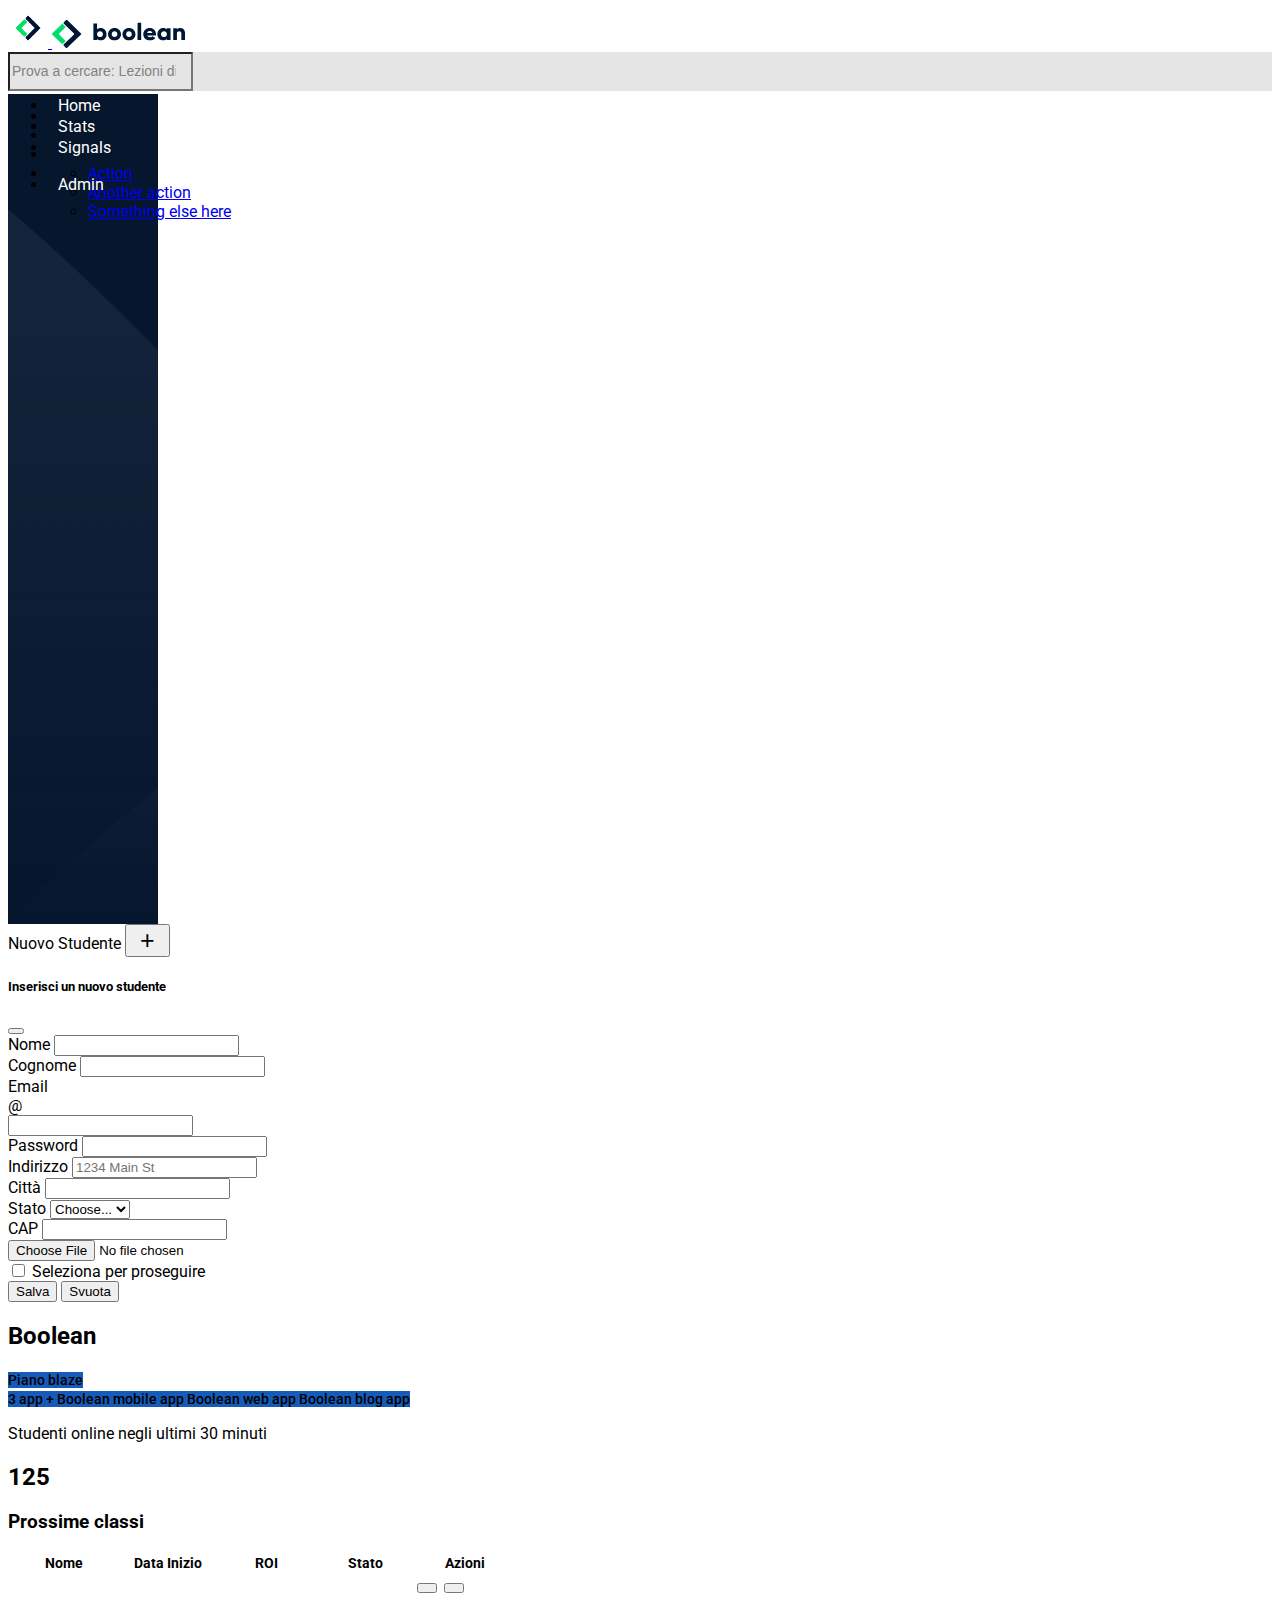
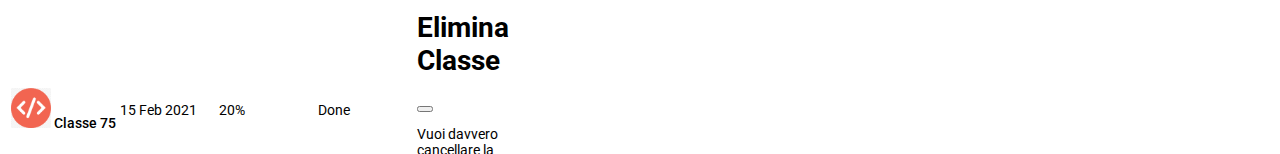
<file: index.html>
<!DOCTYPE html>
<html lang="en">
<head>
  <meta charset="UTF-8">
  <meta name="viewport" content="width=device-width, initial-scale=1.0">

  <!-- Bootstrap v5.3 -->
  <link href="https://cdn.jsdelivr.net/npm/bootstrap@5.3.1/dist/css/bootstrap.min.css" rel="stylesheet" integrity="sha384-4bw+/aepP/YC94hEpVNVgiZdgIC5+VKNBQNGCHeKRQN+PtmoHDEXuppvnDJzQIu9" crossorigin="anonymous">
  <script src="https://cdn.jsdelivr.net/npm/bootstrap@5.3.1/dist/js/bootstrap.bundle.min.js" integrity="sha384-HwwvtgBNo3bZJJLYd8oVXjrBZt8cqVSpeBNS5n7C8IVInixGAoxmnlMuBnhbgrkm" crossorigin="anonymous"></script>

  <!-- Google Font Roboto -->
  <link rel="preconnect" href="https://fonts.googleapis.com">
  <link rel="preconnect" href="https://fonts.gstatic.com" crossorigin>
  <link href="https://fonts.googleapis.com/css2?family=Roboto:wght@300;400;500;700&display=swap" rel="stylesheet">

  <!-- Font Awesome 6.4.2 -->
  <link rel="stylesheet" href="https://cdnjs.cloudflare.com/ajax/libs/font-awesome/6.4.2/css/all.min.css" integrity="sha512-z3gLpd7yknf1YoNbCzqRKc4qyor8gaKU1qmn+CShxbuBusANI9QpRohGBreCFkKxLhei6S9CQXFEbbKuqLg0DA==" crossorigin="anonymous"/>

  <!-- Custom CSS -->
  <link rel="stylesheet" href="./assets/css/style.css">

  <title>Bootstrap Dashboard</title>
</head>
<body>
  
  <div class="main-wrapper d-flex flex-wrap">

    <!-- NAVBAR -->
    <nav class="navbar navbar-expand-lg bg-body-tertiary">
      <div class="container p-0 .m-0 mw-100">
        <div class="container-fluid">

          <div class="row align-items-center bg-white">

            <!-- LOGO -->
            <div class="col-auto">
              <a class="navbar-brand d-inline-block" href="#">
                <div class="img-box">
                  <img src="./assets/img/mobile-logo.png" alt="Mobile Logo" class="d-lg-none mob-logo">
        
                  <img src="./assets/img/logo.svg" alt="Logo" class=".align-text-top d-none d-lg-inline-block">
                </div>
              </a>
            </div>
            <!-- /LOGO -->
    
            <!-- SEARCH BAR -->
            <div class="col px-0">
              
              <form class="d-flex rounded align-self-center form_search_bar" role="search">

                <label for="search_bar" class="ps-2 align-self-center">
                  <i class="fa-solid fa-magnifying-glass pe-2"></i>
                </label>

                <input class="form-control form-control-search_ctm me-2 p-0" id="search_bar" type="search" placeholder="Prova a cercare: Lezioni di Laravel" aria-label="search_bar">

              </form>

            </div>
            <!-- /SEARCH BAR -->
    
            <!-- RIGHT NAVBAR MENU -->
            <div class="col-auto .ms-auto">
              <ul class="list-unstyled navbar-nav py-0">

                <li class="nav-item collapse navbar-collapse">
                  <a class="nav-link nav-link_ctm" href="#">
                    <i class="fa-solid fa-list-ul"></i>
                  </a>
                </li>

                <li class="nav-item collapse navbar-collapse">
                  <a class="nav-link nav-link_ctm" href="#">
                    <i class="fa-solid fa-circle-question"></i>
                  </a>
                </li>

                <li class="nav-item collapse navbar-collapse">
                  <a class="nav-link nav-link_ctm" href="#">
                    <i class="fa-solid fa-ellipsis-vertical"></i>
                  </a>
                </li>

                <!-- DROPDOWN -->
                <li class="nav-item dropdown text-end">
                  <a class="nav-link d-block" href="#" role="button" data-bs-toggle="dropdown" aria-expanded="false">
                    <i class="fa-solid fa-bell"></i>
                  </a>
                  <ul class="dropdown-menu dropdown-menu-end position-absolute">
                    <li><a class="dropdown-item" href="#">Action</a></li>
                    <li><a class="dropdown-item" href="#">Another action</a></li>
                    <li><a class="dropdown-item" href="#">Something else here</a></li>
                  </ul>
                </li>
                <!-- /DROPDOWN -->

              </ul>
            </div>
            <!-- /RIGHT NAVBAR MENU -->
            
          </div>
          
        </div>
      </div>

    </nav>
    <!-- /NAVBAR -->


    <!-- ASIDE -->
    <aside class="">

      <div class="container-fluid h-100">
  
        <div class="row h-100 d-flex flex-column flex-nowrap">


          <!-- ASIDE-TOP -->
          <div class="col col_ctm aside-top py-3">
            
            <ul class="list-unstyled">

              <!-- HOME -->
              <li class="my-2">
                <a class="icon-link link_ctm" href="#">
                  <i class="fa-solid fa-home pe-1"></i>
                  <span class="d-none d-lg-inline-block ps-2">Home</span>
                </a>
              </li>
              <!-- /HOME -->

              <!-- STATS -->
              <li class="my-2">
                <a class="icon-link link_ctm" href="#">
                  <i class="fa-solid fa-chart-simple pe-2"></i>
                  <span class="d-none d-lg-inline-block ps-2">Stats</span>
                </a>
              </li>
              <!-- /STATS -->

              <!-- SIGNALS -->
              <li class="my-2 ">
                <a class="icon-link link_ctm" href="#">
                  <i class="fa-solid fa-signal"></i>
                  <span class="d-none d-lg-inline-block ps-2">Signals</span>
                </a>
              </li>
              <!-- /SIGNALS -->

            </ul>
          </div>
          <!-- /ASIDE-TOP -->
          
          
          <!-- ASIDE-BOTTOM -->
          <div class="col col_ctm mt-auto pb-3 aside-bottom">

            <!-- ADMIN -->
            <ul class="list-unstyled">

              <li>
                <a class="icon-link link_ctm me-3" href="#">
                  <i class="fa-solid fa-gear"></i>
                  <span class="d-none d-lg-inline-block ps-2">Admin</span>
                </a>
              </li>

            </ul>
            <!-- /ADMIN -->

          </div>
          <!-- /ASIDE-BOTTOM -->
          
        </div>
      </div>
  
  
    </aside>
    <!-- ASIDE -->


    <!-- MAIN-CONTENT -->
    <div class="main-content bg-light">
      <div class="container-fluid h-100">
        
        <!-- MAIN-CONTENT HEAD -->
        <div class="row">
          <div class="col px-0 main-content-head bg-primary text-white">
            <div class="container-fluid">

              <div class="row pt-4 pb-3">

                <!-- ADD STUDENT + OFFCAVAS -->
                <div class="col-md-4 col-lg-2 ms-auto text-nowrap order-md-last">

                  <span class="fw-medium d-inline-block">Nuovo Studente</span>

                  <!-- OFFCANVAS TOGGLE BUTTON -->
                  <button class="btn btn-outline-light btn_offcanvas_ctm ms-3" type="button" data-bs-toggle="offcanvas" data-bs-target="#offcanvasRight" aria-controls="offcanvasRight">
                    <span>+</span>
                  </button>
                  <!-- /OFFCANVAS TOGGLE BUTTON -->

                  <!-- OFFCANVAS COMPONENT -->
                  <div class="offcanvas offcanvas-end w-100 text-left" tabindex="-1" id="offcanvasRight" aria-labelledby="offcanvasRightLabel">

                    <div class="offcanvas-header">

                      <h5 class="offcanvas-title" id="offcanvasRightLabel">Inserisci un nuovo studente</h5>

                      <!-- CLOSE BUTTON -->
                      <button type="button" class="btn-close" data-bs-dismiss="offcanvas" aria-label="Close"></button>
                      <!-- /CLOSE BUTTON -->
                      
                    </div>

                    <div class="offcanvas-body">

                      <form class="row g-3">
              
                        <div class="col-md-6">
                          <label for="name" class="form-label">Nome</label>
                          <input type="text" class="form-control" id="name">
                        </div>
              
                        <div class="col-md-6">
                          <label for="surname" class="form-label">Cognome</label>
                          <input type="text" class="form-control" id="surname">
                        </div>
              
                        <div class="col-md-6">
              
                          <label for="inputEmail4" class="form-label">Email</label>
              
                          <div class="input-group">
                            <div class="input-group-text">@</div>
                            <input type="email" class="form-control" id="autoSizingInputGroup">
                          </div>
              
                        </div>
              
                        <div class="col-md-6">
                          <label for="password" class="form-label">Password</label>
                          <input type="password" class="form-control" id="password">
                        </div>
              
                        <div class="col-12">
                          <label for="address" class="form-label">Indirizzo</label>
                          <input type="text" class="form-control" id="address" placeholder="1234 Main St">
                        </div>
              
                        <div class="col-md-6">
                          <label for="city" class="form-label">Città</label>
                          <input type="text" class="form-control" id="city">
                        </div>
              
                        <div class="col-md-4">
                          <label for="state" class="form-label">Stato</label>
                          <select id="state" class="form-select">
                            <option selected>Choose...</option>
                            <option>...</option>
                          </select>
                        </div>
              
                        <div class="col-md-2">
                          <label for="cap" class="form-label">CAP</label>
                          <input type="text" class="form-control" id="cap">
                        </div>
              
                        <div class="col-12">
                          <div class="input-group mb-3">
                            <!-- <label class="input-group-text" for="uploadFile">Scegli file</label> -->
                            <input type="file" class="form-control" id="uploadFile">
                          </div>            
                        </div>
              
                        <div class="col-12">
                          <div class="form-check">
                            <input class="form-check-input" type="checkbox" id="mandatory" required>
                            <label class="form-check-label" for="mandatory">
                              Seleziona per proseguire
                            </label>
                          </div>
                        </div>
              
                        <div class="col-12">
                          <button type="submit" class="btn btn-primary fw-semibold">Salva</button>
                          <button type="reset" class="btn btn-warning fw-semibold">Svuota</button>
                        </div>
              
                      </form>
              
                    </div>

                  </div>
                  <!-- /OFFCANVAS COMPONENT -->

                </div>
                <!-- /ADD STUDENT + OFFCAVAS -->


                <!-- BOOLEAN + BADGES -->
                <div class="col-md-4 col-lg-6 pt-4 pb-3 py-md-0 flex-row">

                  <h2 class="d-inline-block mb-0">Boolean</h2>

                  <span class="badge rounded-pill bg_badge_ctm text_size_pill ms-1">
                    Piano blaze
                  </span>

                  <div class="py-2">

                    <span class="badge rounded-pill bg_badge_ctm text_size_pill">
                      3 app
                    </span>

                    <i class="fa-solid fa-angles-right"></i>

                    <!-- MOBILE BADGE -->
                    <span class="badge d-lg-none rounded-pill text_size_pill bg_badge_ctm">
                      +
                    </span>
                    <!-- /MOBILE BADGE -->

                    <span class="badge rounded-pill bg_badge_ctm text_size_pill d-none d-lg-inline-block">
                      Boolean mobile app
                    </span>

                    <span class="badge rounded-pill bg_badge_ctm text_size_pill d-none d-lg-inline-block">
                      Boolean web app
                    </span>

                    <span class="badge rounded-pill bg_badge_ctm text_size_pill d-none d-lg-inline-block">
                      Boolean blog app
                    </span>

                  </div>

                </div>
                <!-- BOOLEAN + BADGES -->


                <!-- LAST ONLINE USERS -->
                <div class="col-md-4 col-lg-4">

                  <div><p class="fw-medium">Studenti online negli ultimi 30 minuti</p></div>

                  <div><h2>125</h2></div>

                </div>
                <!-- LAST ONLINE USERS -->

              </div>

            </div>
          </div>
          
        </div>
        <!-- /MAIN-CONTENT HEAD -->

        <!-- MAIN-CONTENT BODY -->
        <div class="row row-cols-1 row-cols-lg-2 g-2">

          <!-- LEFT COL -->
          <div class="col pe-2 col-lg-8">
            
            <!-- PROSSIME CLASSI/NEXT CLASSES -->
            <div class="card my-4">

              <h3 class="card-header fw-normal pb-3">Prossime classi</h3>

              <div class="card-body">

                <!-- TABELLA CLASSI/CLASSES TABLE -->
                <table class="table table-hover">

                  <!-- TABLE HEAD -->
                  <thead>
                    <tr class="">
                      <th scope="col" class="fw-medium text-secondary">Nome</th>
                      <th scope="col" id="dataStart" class="d-none d-md-table-cell fw-medium text-center text-secondary">Data Inizio</th>
                      <th scope="col" class="d-none d-md-table-cell fw-medium text-center text-secondary">ROI</th>
                      <th scope="col" class="fw-medium text-center text-secondary">Stato</th>
                      <th scope="col" class="fw-medium text-center text-secondary">Azioni</th>
                    </tr>
                  </thead>
                  <!-- /TABLE HEAD -->
                  

                  <!-- TABLE BODY -->
                  <tbody>

                    <!-- TABLE ROW 1 -->
                    <tr class="">

                      <td class="py-1 px-1" scope="row">

                        <img src="./assets/img/class-avatar.jpg" class="img-fluid img-thumbnail rounded-circle border-0 mob-logo" alt="Class avatar">

                        <span class="ps-1">Classe 75</span>

                      </td>

                      <!-- DATE START -->
                      <td class="d-none d-md-table-cell text-center">15 Feb 2021</td>
                      <!-- DATE START -->

                      <!-- ROI -->
                      <td class="d-none d-md-table-cell text-center">20%</td>
                      <!-- /ROI -->

                      <!-- STATUS -->
                      <td class="text-center">
                        <span class="badge text-bg-success text_sm_badge">Done</span>
                      </td>
                      <!-- /STATUS -->
                      
                      <!-- ACTIONS -->
                      <td class="text-center">

                        <!-- EDIT -->
                        <button type="button" class="btn btn-outline-secondary">
                          <span><i class="fa-solid fa-pencil"></i></span>
                        </button>
                        <!-- /EDIT -->

                        <!-- DELETE -->
                        <!-- Button trigger modal -->
                        <button type="button" class="btn btn-outline-secondary" data-bs-toggle="modal" data-bs-target="#deleteRow1">
                          <span><i class="fa-solid fa-trash"></i></span>
                        </button>
                        
                        <!-- Modal -->
                        <div class="modal fade" id="deleteRow1" tabindex="-1" aria-labelledby="deleteRow1Label" aria-hidden="true">
                          <div class="modal-dialog">
                            <div class="modal-content">
                              
                              <div class="modal-header">
                                <h1 class="modal-title fs-5" id="deleteRow1Label">Elimina Classe</h1>
                                <button type="button" class="btn-close" data-bs-dismiss="modal" aria-label="Close"></button>
                              </div>
                              
                              <div class="modal-body">
                                <p>Vuoi davvero cancellare la classe?</p>
                              </div>
                              
                              <div class="modal-footer">
                                <button type="button" class="btn btn-secondary" data-bs-dismiss="modal">Chiudi</button>
                                <button type="button" class="btn btn-primary">Cancella la classe</button>
                              </div>

                            </div>
                          </div>
                        </div>
                        <!-- /Modal -->
                        <!-- /DELETE -->
                        
                        
                      </td>
                      <!-- /ACTIONS -->

                    </tr>
                    <!-- /TABLE ROW 1 -->

                    <!-- TABLE ROW 2 -->
                    <tr>

                      <td class="py-1 px-1"  scope="row">
                      
                        <img src="./assets/img/class-avatar.jpg" class="img-fluid img-thumbnail rounded-circle border-0 mob-logo" alt="Class avatar">

                        <span class="ps-1">Classe 76</span>

                      </td>

                      <!-- DATE START -->
                      <td class="d-none d-md-table-cell text-center">16 Feb 2021</td>
                      <!-- DATE START -->

                      <!-- ROI -->
                      <td class="d-none d-md-table-cell text-center">20%</td>
                      <!-- /ROI -->

                      <!-- STATUS -->
                      <td class="text-center">
                        <span class="badge text-bg-success text_sm_badge">Done</span>
                      </td>
                      <!-- /STATUS -->
                      
                      <!-- ACTIONS -->
                      <td class="text-center">

                        <!-- DELETE -->
                        <button type="button" class="btn btn-outline-secondary">
                          <span><i class="fa-solid fa-pencil"></i></span>
                        </button>

                        <!-- Button trigger modal -->
                        <button type="button" class="btn btn-outline-secondary" data-bs-toggle="modal" data-bs-target="#deleteRow2">
                          <span><i class="fa-solid fa-trash"></i></span>
                        </button>
                        <!-- /DELETE -->
                        
                        <!-- Modal -->
                        <div class="modal fade" id="deleteRow2" tabindex="-1" aria-labelledby="deleteRow2Label" aria-hidden="true">
                          <div class="modal-dialog">
                            <div class="modal-content">
                              
                              <div class="modal-header">
                                <h1 class="modal-title fs-5" id="deleteRow2Label">Elimina Classe</h1>
                                <button type="button" class="btn-close" data-bs-dismiss="modal" aria-label="Close"></button>
                              </div>
                              
                              <div class="modal-body">
                                <p>Vuoi davvero cancellare la classe?</p>
                              </div>
                              
                              <div class="modal-footer">
                                <button type="button" class="btn btn-secondary" data-bs-dismiss="modal">Chiudi</button>
                                <button type="button" class="btn btn-primary">Cancella la classe</button>
                              </div>

                            </div>
                          </div>
                        </div>
                        <!-- /Modal -->
                        
                        
                      </td>
                      <!-- /ACTIONS -->

                    </tr>
                    <!-- /TABLE ROW 2 -->

                    <!-- TABLE ROW 3 -->
                    <tr>

                      <td class="py-1 px-1"  scope="row">

                        <img src="./assets/img/class-avatar.jpg" class="img-fluid img-thumbnail rounded-circle border-0 mob-logo" alt="Class avatar">

                        <span class="ps-1">Classe 77</span>

                      </td>

                      <!-- DATE START -->
                      <td class="d-none d-md-table-cell text-center">17 Feb 2021</td>
                      <!-- DATE START -->

                      <!-- ROI -->
                      <td class="d-none d-md-table-cell text-center">20%</td>
                      <!-- /ROI -->

                      <!-- STATUS -->
                      <td class="text-center">
                        <span class="badge text-bg-warning text_sm_badge text-white">Process</span>
                      </td>
                      <!-- /STATUS -->
                      
                      <!-- ACTIONS -->
                      <td class="text-center">

                        <!-- DELETE -->
                        <button type="button" class="btn btn-outline-secondary">
                          <span><i class="fa-solid fa-pencil"></i></span>
                        </button>

                        <!-- Button trigger modal -->
                        <button type="button" class="btn btn-outline-secondary" data-bs-toggle="modal" data-bs-target="#deleteRow3">
                          <span><i class="fa-solid fa-trash"></i></span>
                        </button>
                        <!-- /DELETE -->
                        
                        <!-- Modal -->
                        <div class="modal fade" id="deleteRow3" tabindex="-1" aria-labelledby="deleteRow3Label" aria-hidden="true">
                          <div class="modal-dialog">
                            <div class="modal-content">
                              
                              <div class="modal-header">
                                <h1 class="modal-title fs-5" id="deleteRow3Label">Elimina Classe</h1>
                                <button type="button" class="btn-close" data-bs-dismiss="modal" aria-label="Close"></button>
                              </div>
                              
                              <div class="modal-body">
                                <p>Vuoi davvero cancellare la classe?</p>
                              </div>
                              
                              <div class="modal-footer">
                                <button type="button" class="btn btn-secondary" data-bs-dismiss="modal">Chiudi</button>
                                <button type="button" class="btn btn-primary">Cancella la classe</button>
                              </div>

                            </div>
                          </div>
                        </div>
                        <!-- /Modal -->
                        
                        
                      </td>
                      <!-- /ACTIONS -->

                    </tr>
                    <!-- /TABLE ROW 3 -->

                    <!-- TABLE ROW 4 -->
                    <tr>

                      <td class="py-1 px-1"  scope="row">

                        <img src="./assets/img/class-avatar.jpg" class="img-fluid img-thumbnail rounded-circle border-0 mob-logo" alt="Class avatar">
                        
                        <span class="ps-1">Classe 78</span>

                      </td>

                      <!-- DATE START -->
                      <td class="d-none d-md-table-cell text-center">18 Feb 2021</td>
                      <!-- DATE START -->

                      <!-- ROI -->
                      <td class="d-none d-md-table-cell text-center">20%</td>
                      <!-- /ROI -->

                      <!-- STATUS -->
                      <td class="text-center">
                        <span class="badge text-bg-success text_sm_badge text-white">Done</span>
                      </td>
                      <!-- /STATUS -->
                      
                      <!-- ACTIONS -->
                      <td class="text-center">

                        <!-- DELETE -->
                        <button type="button" class="btn btn-outline-secondary">
                          <span><i class="fa-solid fa-pencil"></i></span>
                        </button>

                        <!-- Button trigger modal -->
                        <button type="button" class="btn btn-outline-secondary" data-bs-toggle="modal" data-bs-target="#deleteRow4">
                          <span><i class="fa-solid fa-trash"></i></span>
                        </button>
                        <!-- /DELETE -->
                        
                        <!-- Modal -->
                        <div class="modal fade" id="deleteRow4" tabindex="-1" aria-labelledby="deleteRow4Label" aria-hidden="true">
                          <div class="modal-dialog">
                            <div class="modal-content">
                              
                              <div class="modal-header">
                                <h1 class="modal-title fs-5" id="deleteRow4Label">Elimina Classe</h1>
                                <button type="button" class="btn-close" data-bs-dismiss="modal" aria-label="Close"></button>
                              </div>
                              
                              <div class="modal-body">
                                <p>Vuoi davvero cancellare la classe?</p>
                              </div>
                              
                              <div class="modal-footer">
                                <button type="button" class="btn btn-secondary" data-bs-dismiss="modal">Chiudi</button>
                                <button type="button" class="btn btn-primary">Cancella la classe</button>
                              </div>

                            </div>
                          </div>
                        </div>
                        <!-- /Modal -->
                        
                        
                      </td>
                      <!-- /ACTIONS -->

                    </tr>
                    <!-- /TABLE ROW 4 -->

                    <!-- TABLE ROW 5 -->
                    <tr>

                      <td class="py-1 px-1"  scope="row">

                        <img src="./assets/img/class-avatar.jpg" class="img-fluid img-thumbnail rounded-circle border-0 mob-logo" alt="Class avatar">

                        <span class="ps-1">Classe 79</span>

                      </td>

                      <!-- DATE START -->
                      <td class="d-none d-md-table-cell text-center">19 Feb 2021</td>
                      <!-- DATE START -->

                      <!-- ROI -->
                      <td class="d-none d-md-table-cell text-center">20%</td>
                      <!-- /ROI -->

                      <!-- STATUS -->
                      <td class="text-center">
                        <span class="badge text-bg-danger text_sm_badge text-white">Failed</span>
                      </td>
                      <!-- /STATUS -->
                      
                      <!-- ACTIONS -->
                      <td class="text-center">

                        <!-- DELETE -->
                        <button type="button" class="btn btn-outline-secondary">
                          <span><i class="fa-solid fa-pencil"></i></span>
                        </button>

                        <!-- Button trigger modal -->
                        <button type="button" class="btn btn-outline-secondary" data-bs-toggle="modal" data-bs-target="#deleteRow5">
                          <span><i class="fa-solid fa-trash"></i></span>
                        </button>
                        <!-- /DELETE -->
                        
                        <!-- Modal -->
                        <div class="modal fade" id="deleteRow5" tabindex="-1" aria-labelledby="deleteRow5Label" aria-hidden="true">
                          <div class="modal-dialog">
                            <div class="modal-content">
                              
                              <div class="modal-header">
                                <h1 class="modal-title fs-5" id="deleteRow5Label">Elimina Classe</h1>
                                <button type="button" class="btn-close" data-bs-dismiss="modal" aria-label="Close"></button>
                              </div>
                              
                              <div class="modal-body">
                                <p>Vuoi davvero cancellare la classe?</p>
                              </div>
                              
                              <div class="modal-footer">
                                <button type="button" class="btn btn-secondary" data-bs-dismiss="modal">Chiudi</button>
                                <button type="button" class="btn btn-primary">Cancella la classe</button>
                              </div>

                            </div>
                          </div>
                        </div>
                        <!-- /Modal -->
                        
                        
                      </td>
                      <!-- /ACTIONS -->

                    </tr>
                    <!-- /TABLE ROW 5 -->

                    <!-- TABLE ROW 6 -->
                    <tr>

                      <td class="py-1 px-1" scope="row">

                        <img src="./assets/img/class-avatar.jpg" class="img-fluid img-thumbnail rounded-circle border-0 mob-logo" alt="Class avatar">

                        <span class="ps-1">Classe 80</span>
                        
                      </td>

                      <!-- DATE START -->
                      <td class="d-none d-md-table-cell text-center">20 Feb 2021</td>
                      <!-- DATE START -->

                      <!-- ROI -->
                      <td class="d-none d-md-table-cell text-center">20%</td>
                      <!-- /ROI -->

                      <!-- STATUS -->
                      <td class="text-center">
                        <span class="badge text-bg-success text_sm_badge text-white">Done</span>
                      </td>
                      <!-- /STATUS -->
                      
                      <!-- ACTIONS -->
                      <td class="text-center">

                        <!-- DELETE -->
                        <button type="button" class="btn btn-outline-secondary">
                          <span><i class="fa-solid fa-pencil"></i></span>
                        </button>

                        <!-- Button trigger modal -->
                        <button type="button" class="btn btn-outline-secondary" data-bs-toggle="modal" data-bs-target="#deleteRow6">
                          <span><i class="fa-solid fa-trash"></i></span>
                        </button>
                        <!-- /DELETE -->
                        
                        <!-- Modal -->
                        <div class="modal fade" id="deleteRow6" tabindex="-1" aria-labelledby="deleteRow6Label" aria-hidden="true">
                          <div class="modal-dialog">
                            <div class="modal-content">
                              
                              <div class="modal-header">
                                <h1 class="modal-title fs-5" id="deleteRow6Label">Elimina Classe</h1>
                                <button type="button" class="btn-close" data-bs-dismiss="modal" aria-label="Close"></button>
                              </div>
                              
                              <div class="modal-body">
                                <p>Vuoi davvero cancellare la classe?</p>
                              </div>
                              
                              <div class="modal-footer">
                                <button type="button" class="btn btn-secondary" data-bs-dismiss="modal">Chiudi</button>
                                <button type="button" class="btn btn-primary">Cancella la classe</button>
                              </div>

                            </div>
                          </div>
                        </div>
                        <!-- /Modal -->
                        
                        
                      </td>
                      <!-- /ACTIONS -->

                    </tr>
                    <!-- /TABLE ROW 6 -->

                    <!-- TABLE ROW 7 -->
                    <tr>

                      <td class="py-1 px-1"  scope="row">

                        <img src="./assets/img/class-avatar.jpg" class="img-fluid img-thumbnail rounded-circle border-0 mob-logo" alt="Class avatar">

                        <span class="ps-1">Classe 81</span>

                      </td>

                      <!-- DATE START -->
                      <td class="d-none d-md-table-cell text-center">21 Feb 2021</td>
                      <!-- DATE START -->

                      <!-- ROI -->
                      <td class="d-none d-md-table-cell text-center">20%</td>
                      <!-- /ROI -->

                      <!-- STATUS -->
                      <td class="text-center">
                        <span class="badge text-bg-danger text_sm_badge text-white">Failed</span>
                      </td>
                      <!-- /STATUS -->
                      
                      <!-- ACTIONS -->
                      <td class="text-center">

                        <!-- DELETE -->
                        <button type="button" class="btn btn-outline-secondary">
                          <span><i class="fa-solid fa-pencil"></i></span>
                        </button>

                        <!-- Button trigger modal -->
                        <button type="button" class="btn btn-outline-secondary" data-bs-toggle="modal" data-bs-target="#deleteRow7">
                          <span><i class="fa-solid fa-trash"></i></span>
                        </button>
                        <!-- /DELETE -->
                        
                        <!-- Modal -->
                        <div class="modal fade" id="deleteRow7" tabindex="-1" aria-labelledby="deleteRow7Label" aria-hidden="true">
                          <div class="modal-dialog">
                            <div class="modal-content">
                              
                              <div class="modal-header">
                                <h1 class="modal-title fs-5" id="deleteRow7Label">Elimina Classe</h1>
                                <button type="button" class="btn-close" data-bs-dismiss="modal" aria-label="Close"></button>
                              </div>
                              
                              <div class="modal-body">
                                <p>Vuoi davvero cancellare la classe?</p>
                              </div>
                              
                              <div class="modal-footer">
                                <button type="button" class="btn btn-secondary" data-bs-dismiss="modal">Chiudi</button>
                                <button type="button" class="btn btn-primary">Cancella la classe</button>
                              </div>

                            </div>
                          </div>
                        </div>
                        <!-- /Modal -->
                        
                        
                      </td>
                      <!-- /ACTIONS -->

                    </tr>
                    <!-- /TABLE ROW 7 -->

                    <!-- TABLE ROW 8 -->
                    <tr>

                      <td class="py-1 px-1"  scope="row">

                        <img src="./assets/img/class-avatar.jpg" class="img-fluid img-thumbnail rounded-circle border-0 mob-logo" alt="Class avatar">

                        <span class="ps-1">Classe 82</span>

                      </td>

                      <!-- DATE START -->
                      <td class="d-none d-md-table-cell text-center">22 Feb 2021</td>
                      <!-- DATE START -->

                      <!-- ROI -->
                      <td class="d-none d-md-table-cell text-center">20%</td>
                      <!-- /ROI -->

                      <!-- STATUS -->
                      <td class="text-center">
                        <span class="badge text-bg-success text_sm_badge text-white">Done</span>
                      </td>
                      <!-- /STATUS -->
                      
                      <!-- ACTIONS -->
                      <td class="text-center">

                        <!-- DELETE -->
                        <button type="button" class="btn btn-outline-secondary">
                          <span><i class="fa-solid fa-pencil"></i></span>
                        </button>

                        <!-- Button trigger modal -->
                        <button type="button" class="btn btn-outline-secondary" data-bs-toggle="modal" data-bs-target="#deleteRow8">
                          <span><i class="fa-solid fa-trash"></i></span>
                        </button>
                        <!-- /DELETE -->
                        
                        <!-- Modal -->
                        <div class="modal fade" id="deleteRow8" tabindex="-1" aria-labelledby="deleteRow8Label" aria-hidden="true">
                          <div class="modal-dialog">
                            <div class="modal-content">
                              
                              <div class="modal-header">
                                <h1 class="modal-title fs-5" id="deleteRow8Label">Elimina Classe</h1>
                                <button type="button" class="btn-close" data-bs-dismiss="modal" aria-label="Close"></button>
                              </div>
                              
                              <div class="modal-body">
                                <p>Vuoi davvero cancellare la classe?</p>
                              </div>
                              
                              <div class="modal-footer">
                                <button type="button" class="btn btn-secondary" data-bs-dismiss="modal">Chiudi</button>
                                <button type="button" class="btn btn-primary">Cancella la classe</button>
                              </div>

                            </div>
                          </div>
                        </div>
                        <!-- /Modal -->
                        
                        
                      </td>
                      <!-- /ACTIONS -->

                    </tr>
                    <!-- /TABLE ROW 8 -->

                  </tbody>
                  <!-- /TABLE BODY -->

                </table>
                <!-- /TABELLA CLASSI/CLASSES TABLE -->

              </div>
            </div>
            <!-- /PROSSIME CLASSI/NEXT CLASSES -->


            <!-- F.A.Q -->
            <div class="card">

              <h3 class="card-header fw-normal pb-3">F.A.Q.</h3>

              <div class="card-body">

                <div class="accordion accordion-flush" id="accordionFAQ">

                  <!-- ITEM #1 -->
                  <div class="accordion-item">

                    <!-- QUESTION -->
                    <h2 class="accordion-header">
                      <button class="accordion-button collapsed" type="button" data-bs-toggle="collapse" data-bs-target="#flush-collapseOne" aria-expanded="false" aria-controls="flush-collapseOne">
                        Come aggiungere un nuovo studente?
                      </button>
                    </h2>
                    <!-- /QUESTION -->
                    
                    <!-- ANSWER -->
                    <div id="flush-collapseOne" class="accordion-collapse collapse" data-bs-parent="#accordionFAQ">
                      <div class="accordion-body">
                        <p>Clicca "+" in alto nella sezione blu.</p>
                      </div>
                    </div>
                    <!-- /ANSWER -->

                  </div>
                  <!-- ITEM #1 -->

                  <!-- ITEM #2 -->
                  <div class="accordion-item">
                    
                    <!-- QUESTION -->
                    <h2 class="accordion-header">
                      <button class="accordion-button collapsed" type="button" data-bs-toggle="collapse" data-bs-target="#flush-collapseTwo" aria-expanded="false" aria-controls="flush-collapseTwo">
                        Come posso accedere alle informazioni del mio account?
                      </button>
                    </h2>
                    <!-- /QUESTION -->

                    <!-- ANSWER -->
                    <div id="flush-collapseTwo" class="accordion-collapse collapse" data-bs-parent="#accordionFAQ">
                      <div class="accordion-body">
                        <p>Clicca sull'icona della campanella.</p>
                      </div>
                    </div>
                    <!-- /ANSWER -->

                  </div>
                  <!-- /ITEM #2 -->
                  
                  
                  <!-- ITEM #3 -->
                  <div class="accordion-item">

                    <!-- QUESTION -->
                    <h2 class="accordion-header">
                      <button class="accordion-button collapsed" type="button" data-bs-toggle="collapse" data-bs-target="#flush-collapseThree" aria-expanded="false" aria-controls="flush-collapseThree">
                        Posso usare questa dashboard da mobile?
                      </button>
                    </h2>
                    <!-- /QUESTION -->

                    <!-- ANSWER -->
                    <div id="flush-collapseThree" class="accordion-collapse collapse" data-bs-parent="#accordionFAQ">
                      <div class="accordion-body">
                        <p>Sì. Puoi usarlo tramite qualsiasi dispositivo tu preferisca usare.</p>
                      </div>
                    </div>
                    <!-- /ANSWER -->

                  </div>
                  <!-- /ITEM #3 -->

                </div>

              </div>

            </div>
            <!-- /F.A.Q -->


          </div>
          <!-- /LEFT COL -->


          <!-- RIGHT COL -->
          <div class="col ps-2  col-lg-4 flex-shrink-0">
            
            <!-- TO.DO -->
            <!-- CARD -->
            <div class="card my-4">

              <h3 class="card-header fw-normal pb-3">Todo</h3>

              <div class="card-body">

                <ul class="list-group text_sm">

                  <li class="list-group-item">
                    <input class="form-check-input me-1" type="checkbox" value="" id="firstCheckbox">
                    <label class="form-check-label" for="firstCheckbox">Kickoff nuove classi</label>
                  </li>

                  <li class="list-group-item">
                    <input class="form-check-input me-1" type="checkbox" value="" id="secondCheckbox">
                    <label class="form-check-label" for="secondCheckbox">Lezione su Bootstrap 5 in classe #105</label>
                  </li>

                  <li class="list-group-item">
                    <input class="form-check-input me-1" type="checkbox" value="" id="thirdCheckbox">
                    <label class="form-check-label" for="thirdCheckbox">Controllare username github studenti</label>
                  </li>

                </ul>

              </div>

            </div>
            <!-- /CARD -->
            <!-- /TO.DO -->


            <!-- ACTIVE USERS -->
            <div class="card my-4">

              <div class="card-body">

                <ul class="list-group p-0 m-0">

                  <li class="list-group-item">
                    <img src="./assets/img/stats.jpeg" class="card-img-top img-fluid" alt="">
                    <h5 class="card-title fw-normal">Utenti attivi</h5>
                    <p><small>Lista degli utenti attivi in piattaforma nell'ultimo mese.</small></p>
                  </li>

                  <li class="list-group-item">
                    <small>Gennaio: 1200</small>
                  </li>

                  <li class="list-group-item">
                    <small>Febbraio: 800</small>
                  </li>

                  <li class="list-group-item">
                    <small>Marzo: 1500</small>
                  </li>

                  <li class="list-group-item">
                    <p><small><a href="#" class="">Visualizza report approfondito</a></small></p>
                  </li>
                </ul>

              </div>

            </div>
            <!-- /ACTIVE USERS -->

          </div>

        </div>
        <!-- /MAIN-CONTENT BODY -->
      </div>
    </div>
    <!-- /MAIN-CONTENT -->


  </div>


</body>
</html>
</file>
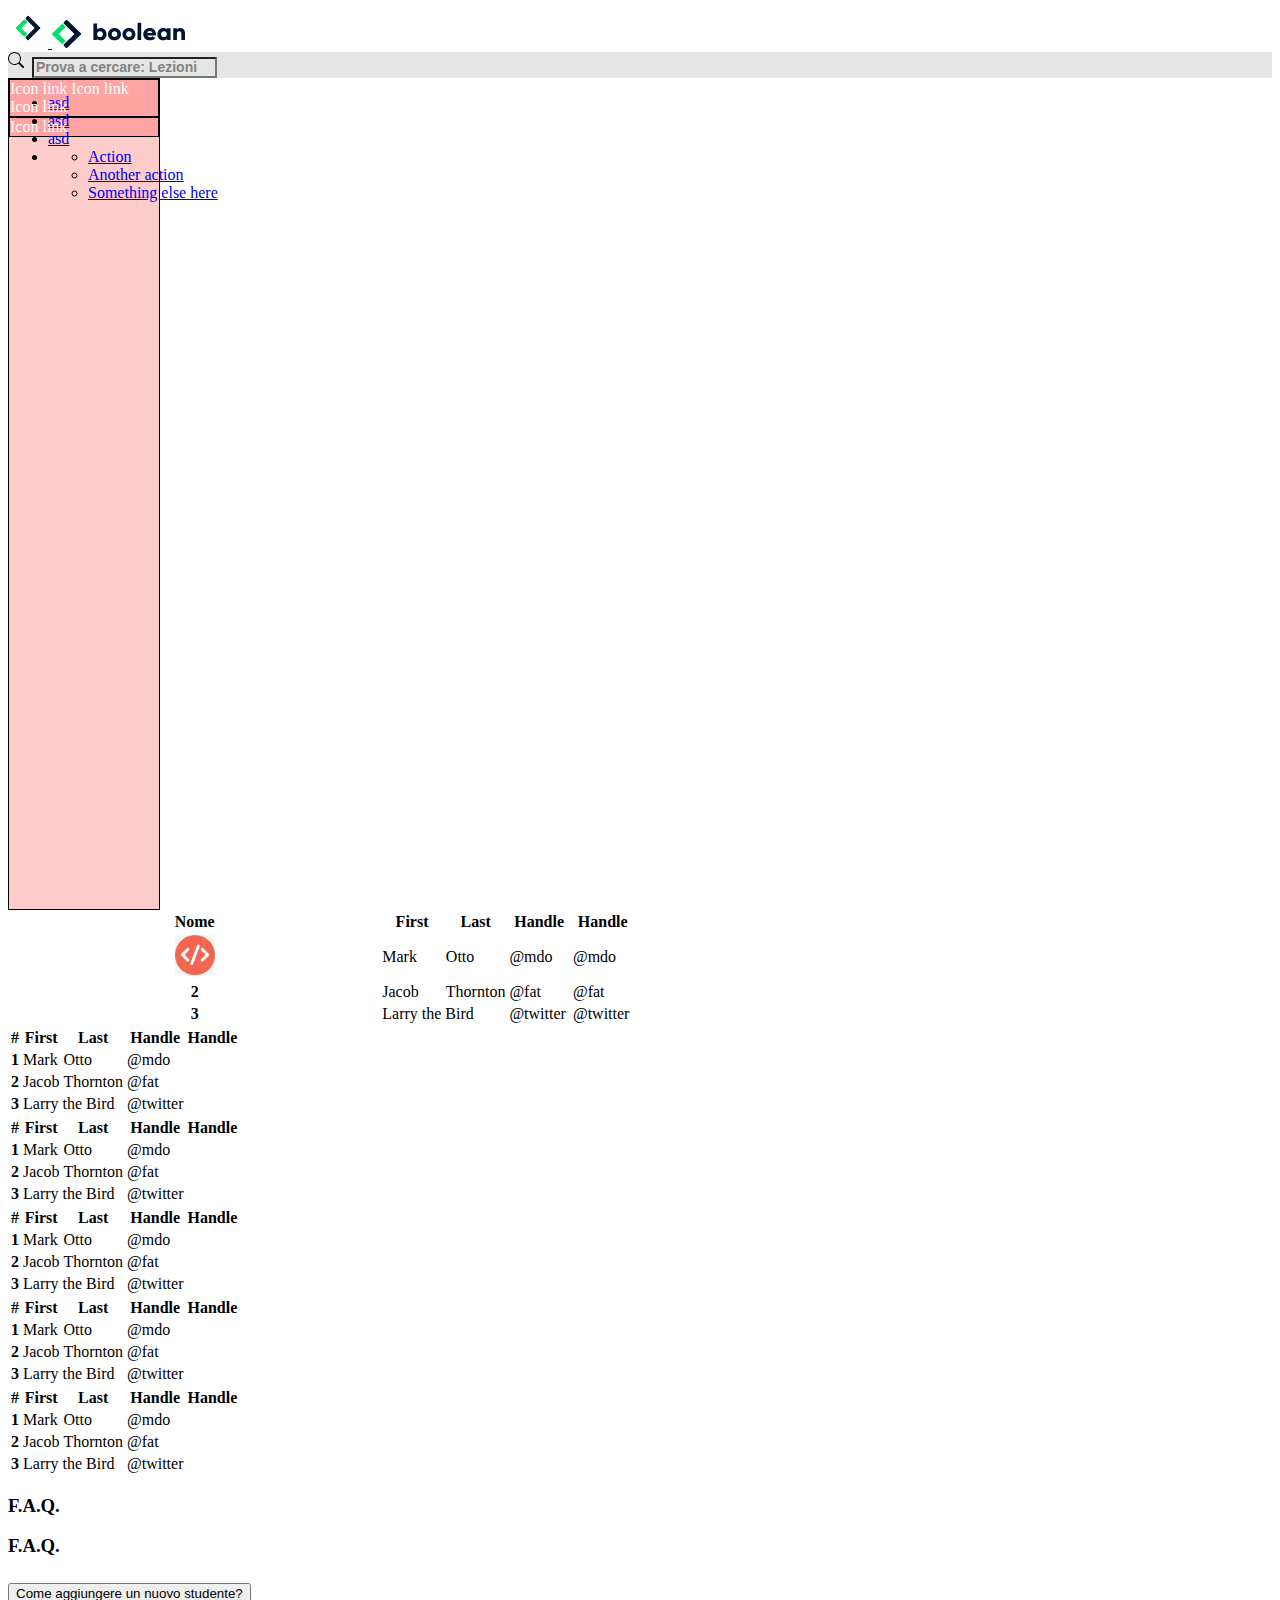
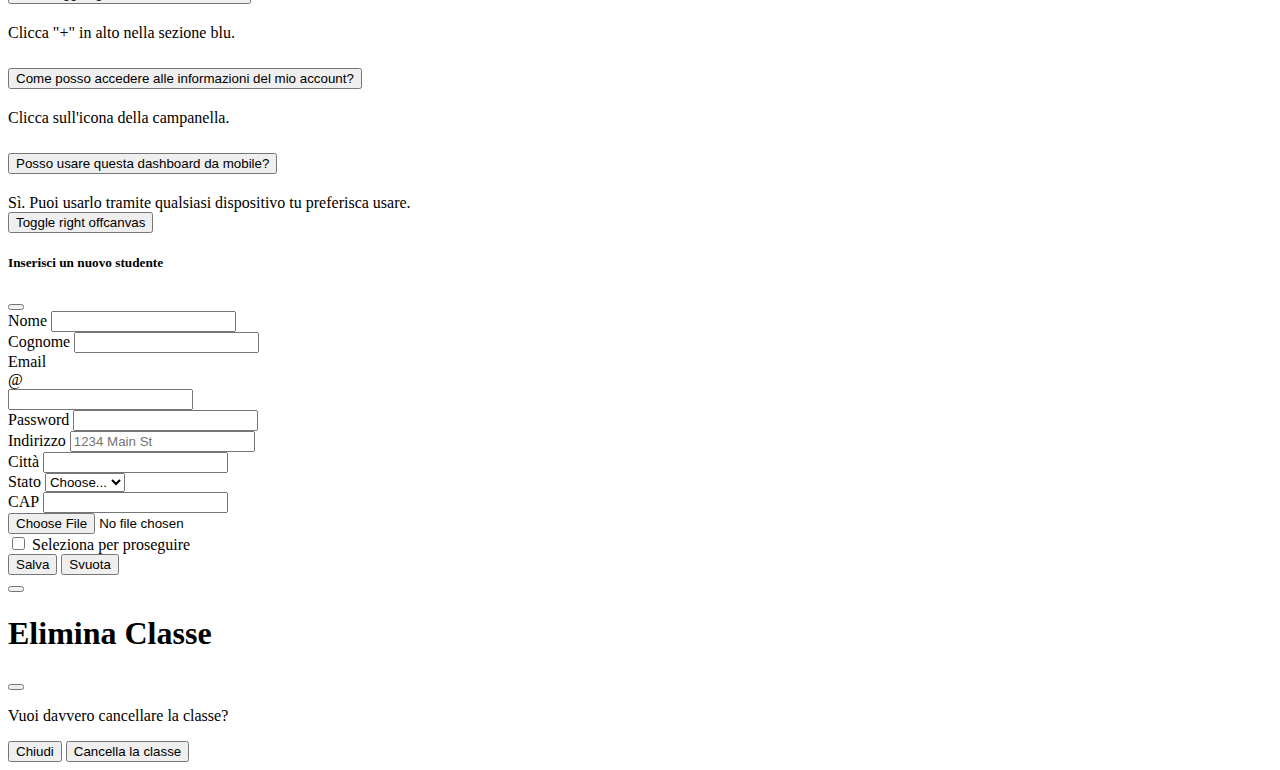
<file: components.html>
<!DOCTYPE html>
<html lang="en">
<head>
  <meta charset="UTF-8">
  <meta name="viewport" content="width=device-width, initial-scale=1.0">


  <link href="https://cdn.jsdelivr.net/npm/bootstrap@5.3.1/dist/css/bootstrap.min.css" rel="stylesheet" integrity="sha384-4bw+/aepP/YC94hEpVNVgiZdgIC5+VKNBQNGCHeKRQN+PtmoHDEXuppvnDJzQIu9" crossorigin="anonymous">
  <script src="https://cdn.jsdelivr.net/npm/bootstrap@5.3.1/dist/js/bootstrap.bundle.min.js" integrity="sha384-HwwvtgBNo3bZJJLYd8oVXjrBZt8cqVSpeBNS5n7C8IVInixGAoxmnlMuBnhbgrkm" crossorigin="anonymous"></script>

  <link rel="stylesheet" href="https://cdnjs.cloudflare.com/ajax/libs/font-awesome/6.4.2/css/all.min.css" integrity="sha512-z3gLpd7yknf1YoNbCzqRKc4qyor8gaKU1qmn+CShxbuBusANI9QpRohGBreCFkKxLhei6S9CQXFEbbKuqLg0DA==" crossorigin="anonymous"/>

  <link rel="stylesheet" href="./assets/css/components-style.css">


  <title>Bootstrap Dashboard Components</title>
</head>
<body>

  <!-- NAVBAR -->
  <nav class="navbar navbar-expand-lg bg-body-tertiary">
    <div class="container p-0 m-0 mw-100">
      <div class="container-fluid">

        <div class="row align-items-center">

          <!-- LOGO -->
          <div class="col-2">
            <a class="navbar-brand d-inline-block" href="#">
              <div class="img-box">
                <img src="./assets/img/mobile-logo.png" alt="Mobile Logo" class="d-lg-none mob-logo">
      
                <img src="./assets/img/logo.svg" alt="Logo" class="align-text-top d-none d-lg-inline-block">
              </div>
            </a>
          </div>
          <!-- /LOGO -->
  
          <!-- SEARCH BAR -->
          <div class="col">
            
            <form class="d-flex align-self-center form_search_bar" role="search">

              <label for="search_bar">
                <svg xmlns="http://www.w3.org/2000/svg" width="20" height="20" fill="currentColor" class="bi bi-search" viewbox="0 0 20 20">
                <path d="M11.742 10.344a6.5 6.5 0 1 0-1.397 1.398h-.001c.03.04.062.078.098.115l3.85 3.85a1 1 0 0 0 1.415-1.414l-3.85-3.85a1.007 1.007 0 0 0-.115-.1zM12 6.5a5.5 5.5 0 1 1-11 0 5.5 5.5 0 0 1 11 0z"></path>
                </svg>
              </label>

              <input class="form-control form-control-search_ctm me-2" id="search_bar" type="search" placeholder="Prova a cercare: Lezioni di Laravel" aria-label="search_bar">

            </form>

          </div>
          <!-- /SEARCH BAR -->
  
          <!-- RIGHT NAVBAR MENU -->
          <div class="col-2 .ms-auto">
            <ul class="list-unstyled navbar-nav">

              <li class="nav-item collapse navbar-collapse">
                <a class="nav-link nav-link_ctm" href="#">asd</a>
              </li>

              <li class="nav-item collapse navbar-collapse">
                <a class="nav-link nav-link_ctm" href="#">asd</a>
              </li>

              <li class="nav-item collapse navbar-collapse">
                <a class="nav-link nav-link_ctm" href="#">asd</a>
              </li>

              <!-- DROPDOWN -->
              <li class="nav-item dropdown">
                <a class="nav-link " href="#" role="button" data-bs-toggle="dropdown" aria-expanded="false">
                  <i class="fa-solid fa-heart"></i>
                </a>
                <ul class="dropdown-menu">
                  <li><a class="dropdown-item" href="#">Action</a></li>
                  <li><a class="dropdown-item" href="#">Another action</a></li>
                  <li><a class="dropdown-item" href="#">Something else here</a></li>
                </ul>
              </li>
              <!-- /DROPDOWN -->

            </ul>
          </div>
          <!-- /RIGHT NAVBAR MENU -->
          
        </div>
        
      </div>
    </div>

  </nav>
  <!-- /NAVBAR -->



  <aside class="debug">

    <div class="container-fluid h-100">

      <div class="row h-100 d-flex flex-column flex-nowrap justify-content-between">

        <div class="col col_ctm text-center debug aside-top">
          
          <!-- HOME -->
          <a class="icon-link link_ctm" href="#">
            <i class="fa-solid fa-home"></i>
            <span class="d-none d-lg-inline-block">Icon link</span>
          </a>
          <!-- /HOME -->

          <!-- HOME -->
          <a class="icon-link link_ctm" href="#">
            <i class="fa-solid fa-home"></i>
            <span class="d-none d-lg-inline-block">Icon link</span>
          </a>
          <!-- /HOME -->

          <!-- HOME -->
          <a class="icon-link link_ctm" href="#">
            <i class="fa-solid fa-home"></i>
            <span class="d-none d-lg-inline-block">Icon link</span>
          </a>
          <!-- /HOME -->

        </div>

        <div class="col col_ctm text-center debug mt-auto aside-bottom">
          <!-- HOME -->
          <a class="icon-link link_ctm" href="#">
            <i class="fa-solid fa-home"></i>
            <span class="d-none d-lg-inline-block">Icon link</span>
          </a>
          <!-- /HOME -->
        </div>

      </div>
    </div>


  </aside>
  <div class=".container-fluid">
    <div class="table-responsive">
      <table class="table table-hover">
        <thead>
          <tr>
            <th scope="col">Nome</th>
            <th scope="col" class="w_10">First</th>
            <th scope="col" class="w_10">Last</th>
            <th scope="col" class="w_10">Handle</th>
            <th scope="col" class="w_10">Handle</th>
          </tr>
        </thead>
        <tbody>
          <tr>
            <th scope="row">
              <img src="./assets/img/class-avatar.jpg" class="img-fluid img-thumbnail mob-logo" alt="Class avatar">
            </th>
            <td>Mark</td>
            <td>Otto</td>
            <td>@mdo</td>
            <td>@mdo</td>
          </tr>
          <tr>
            <th scope="row">2</th>
            <td>Jacob</td>
            <td>Thornton</td>
            <td>@fat</td>
            <td>@fat</td>
          </tr>
          <tr>
            <th scope="row">3</th>
            <td colspan="2">Larry the Bird</td>
            <td>@twitter</td>
            <td>@twitter</td>
          </tr>
        </tbody>
      </table>
    </div>
    
    <div class="table-responsive-sm">
      <table class="table table-hover">
        <thead>
          <tr>
            <th scope="col">#</th>
            <th scope="col">First</th>
            <th scope="col">Last</th>
            <th scope="col">Handle</th>
            <th scope="col">Handle</th>
          </tr>
        </thead>
        <tbody>
          <tr>
            <th scope="row">1</th>
            <td>Mark</td>
            <td>Otto</td>
            <td>@mdo</td>
          </tr>
          <tr>
            <th scope="row">2</th>
            <td>Jacob</td>
            <td>Thornton</td>
            <td>@fat</td>
          </tr>
          <tr>
            <th scope="row">3</th>
            <td colspan="2">Larry the Bird</td>
            <td>@twitter</td>
          </tr>
        </tbody>
      </table>
    </div>
    
    <div class="table-responsive-md">
      <table class="table table-hover">
        <thead>
          <tr>
            <th scope="col">#</th>
            <th scope="col">First</th>
            <th scope="col">Last</th>
            <th scope="col">Handle</th>
            <th scope="col">Handle</th>
          </tr>
        </thead>
        <tbody>
          <tr>
            <th scope="row">1</th>
            <td>Mark</td>
            <td>Otto</td>
            <td>@mdo</td>
          </tr>
          <tr>
            <th scope="row">2</th>
            <td>Jacob</td>
            <td>Thornton</td>
            <td>@fat</td>
          </tr>
          <tr>
            <th scope="row">3</th>
            <td colspan="2">Larry the Bird</td>
            <td>@twitter</td>
          </tr>
        </tbody>
      </table>
    </div>
    
    <div class="table-responsive-lg">
      <table class="table table-hover">
        <thead>
          <tr>
            <th scope="col">#</th>
            <th scope="col">First</th>
            <th scope="col">Last</th>
            <th scope="col">Handle</th>
            <th scope="col">Handle</th>
          </tr>
        </thead>
        <tbody>
          <tr>
            <th scope="row">1</th>
            <td>Mark</td>
            <td>Otto</td>
            <td>@mdo</td>
          </tr>
          <tr>
            <th scope="row">2</th>
            <td>Jacob</td>
            <td>Thornton</td>
            <td>@fat</td>
          </tr>
          <tr>
            <th scope="row">3</th>
            <td colspan="2">Larry the Bird</td>
            <td>@twitter</td>
          </tr>
        </tbody>
      </table>
    </div>
    
    <div class="table-responsive-xl">
      <table class="table table-hover">
        <thead>
          <tr>
            <th scope="col">#</th>
            <th scope="col">First</th>
            <th scope="col">Last</th>
            <th scope="col">Handle</th>
            <th scope="col">Handle</th>
          </tr>
        </thead>
        <tbody>
          <tr>
            <th scope="row">1</th>
            <td>Mark</td>
            <td>Otto</td>
            <td>@mdo</td>
          </tr>
          <tr>
            <th scope="row">2</th>
            <td>Jacob</td>
            <td>Thornton</td>
            <td>@fat</td>
          </tr>
          <tr>
            <th scope="row">3</th>
            <td colspan="2">Larry the Bird</td>
            <td>@twitter</td>
          </tr>
        </tbody>
      </table>
    </div>
    
    <div class="table-responsive-xxl">
      <table class="table table-hover">
        <thead>
          <tr>
            <th scope="col">#</th>
            <th scope="col">First</th>
            <th scope="col">Last</th>
            <th scope="col">Handle</th>
            <th scope="col">Handle</th>
          </tr>
        </thead>
        <tbody>
          <tr>
            <th scope="row">1</th>
            <td>Mark</td>
            <td>Otto</td>
            <td>@mdo</td>
          </tr>
          <tr>
            <th scope="row">2</th>
            <td>Jacob</td>
            <td>Thornton</td>
            <td>@fat</td>
          </tr>
          <tr>
            <th scope="row">3</th>
            <td colspan="2">Larry the Bird</td>
            <td>@twitter</td>
          </tr>
        </tbody>
      </table>
    </div>
  </div>

  <!-- CARD -->
  <div class="py-5">
    <div class="card">
      <h3 class="card-header fw-normal">F.A.Q.</h3>
      <div class="card-body">

      </div>
    </div>
  </div>
  <!-- /CARD -->

  <!-- ACCORDION -->
  <div class="py-5">


    <div class="card">
      <h3 class="card-header fw-normal">F.A.Q.</h3>
      <div class="card-body">
        <div class="accordion accordion-flush" id="accordionFlushExample">
          <div class="accordion-item">
            <h2 class="accordion-header">
              <button class="accordion-button collapsed" type="button" data-bs-toggle="collapse" data-bs-target="#flush-collapseOne" aria-expanded="false" aria-controls="flush-collapseOne">
                Come aggiungere un nuovo studente?
              </button>
            </h2>
            <div id="flush-collapseOne" class="accordion-collapse collapse" data-bs-parent="#accordionFlushExample">
              <div class="accordion-body">
                <p>Clicca "+" in alto nella sezione blu.</p>
              </div>
            </div>
          </div>
          <div class="accordion-item">
            <h2 class="accordion-header">
              <button class="accordion-button collapsed" type="button" data-bs-toggle="collapse" data-bs-target="#flush-collapseTwo" aria-expanded="false" aria-controls="flush-collapseTwo">
                Come posso accedere alle informazioni del mio account?
              </button>
            </h2>
            <div id="flush-collapseTwo" class="accordion-collapse collapse" data-bs-parent="#accordionFlushExample">
              <div class="accordion-body">
                <p>Clicca sull'icona della campanella.</p>
              </div>
            </div>
          </div>
          <div class="accordion-item">
            <h2 class="accordion-header">
              <button class="accordion-button collapsed" type="button" data-bs-toggle="collapse" data-bs-target="#flush-collapseThree" aria-expanded="false" aria-controls="flush-collapseThree">
                Posso usare questa dashboard da mobile?
              </button>
            </h2>
            <div id="flush-collapseThree" class="accordion-collapse collapse" data-bs-parent="#accordionFlushExample">
              <div class="accordion-body">Sì. Puoi usarlo tramite qualsiasi dispositivo tu preferisca usare.</div>
            </div>
          </div>
        </div>
      </div>
    </div>
 
 
  </div>
  <!-- /ACCORDION -->


  <!-- OFFCANVAS -->
  <div class="col">

    <!-- OFFCANVAS TOGGLE BUTTON -->
    <button class="btn btn-primary" type="button" data-bs-toggle="offcanvas" data-bs-target="#offcanvasRight" aria-controls="offcanvasRight">
      Toggle right offcanvas
    </button>
    <!-- /OFFCANVAS TOGGLE BUTTON -->

    <!-- OFFCANVAS COMPONENT -->
    <div class="offcanvas offcanvas-end w-100" tabindex="-1" id="offcanvasRight" aria-labelledby="offcanvasRightLabel">

      <div class="offcanvas-header">

        <h5 class="offcanvas-title" id="offcanvasRightLabel">Inserisci un nuovo studente</h5>

        <!-- CLOSE BUTTON -->
        <button type="button" class="btn-close" data-bs-dismiss="offcanvas" aria-label="Close"></button>
        <!-- /CLOSE BUTTON -->
        
      </div>

      <div class="offcanvas-body">

        <form class="row g-3">

          <div class="col-md-6">
            <label for="name" class="form-label">Nome</label>
            <input type="text" class="form-control" id="name">
          </div>

          <div class="col-md-6">
            <label for="surname" class="form-label">Cognome</label>
            <input type="text" class="form-control" id="surname">
          </div>

          <div class="col-md-6">

            <label for="inputEmail4" class="form-label">Email</label>

            <div class="input-group">
              <div class="input-group-text">@</div>
              <input type="email" class="form-control" id="autoSizingInputGroup">
            </div>

          </div>

          <div class="col-md-6">
            <label for="password" class="form-label">Password</label>
            <input type="password" class="form-control" id="password">
          </div>

          <div class="col-12">
            <label for="address" class="form-label">Indirizzo</label>
            <input type="text" class="form-control" id="address" placeholder="1234 Main St">
          </div>

          <div class="col-md-6">
            <label for="city" class="form-label">Città</label>
            <input type="text" class="form-control" id="city">
          </div>

          <div class="col-md-4">
            <label for="state" class="form-label">Stato</label>
            <select id="state" class="form-select">
              <option selected>Choose...</option>
              <option>...</option>
            </select>
          </div>

          <div class="col-md-2">
            <label for="cap" class="form-label">CAP</label>
            <input type="text" class="form-control" id="cap">
          </div>

          <div class="col-12">
            <div class="input-group mb-3">
              <!-- <label class="input-group-text" for="uploadFile">Scegli file</label> -->
              <input type="file" class="form-control" id="uploadFile">
            </div>            
          </div>

          <div class="col-12">
            <div class="form-check">
              <input class="form-check-input" type="checkbox" id="mandatory" required>
              <label class="form-check-label" for="mandatory">
                Seleziona per proseguire
              </label>
            </div>
          </div>

          <div class="col-12">
            <button type="submit" class="btn btn-primary fw-semibold">Salva</button>
            <button type="reset" class="btn btn-warning fw-semibold">Svuota</button>
          </div>

        </form>

      </div>

    </div>
    <!-- /OFFCANVAS COMPONENT -->

  </div>
  <!-- OFFCANVAS -->
  


  <!-- MODAL BUTTON -->
  <div>

    <!-- Button trigger modal -->
    <button type="button" class="btn btn-outline-secondary" data-bs-toggle="modal" data-bs-target="#exampleModal">
      <span><i class="fa-solid fa-trash"></i></span>
    </button>

    <!-- Modal -->
    <div class="modal fade" id="exampleModal" tabindex="-1" aria-labelledby="exampleModalLabel" aria-hidden="true">
      <div class="modal-dialog">
        <div class="modal-content">

          <div class="modal-header">
            <h1 class="modal-title fs-5" id="exampleModalLabel">Elimina Classe</h1>
            <button type="button" class="btn-close" data-bs-dismiss="modal" aria-label="Close"></button>
          </div>

          <div class="modal-body">
            <p>Vuoi davvero cancellare la classe?</p>
          </div>

          <div class="modal-footer">
            <button type="button" class="btn btn-secondary" data-bs-dismiss="modal">Chiudi</button>
            <button type="button" class="btn btn-primary">Cancella la classe</button>
          </div>

        </div>
      </div>
    </div>

  </div>
  
  <!-- /MODAL BUTTON -->





</body>
</html>
</file>
<file: assets/css/style.css>
:root {
  --aside-mobile-width: 66px;
  --aside-desktop-width: 150px;
  --orange: #FF8F00;
  /* --bg-blue: #1B72E8; */
  --bg-grey: #F8F9FA:
}

body {
  font-family: 'Roboto', sans-serif;
}

.debug {
  background-color: rgba(255, 0, 0, .2);
  border: 1px solid black;
}

.col.col_ctm {
  flex: 0 0 0%;
}

.text_sm {
  font-size: 14px;
}

.w_10 {
  /* max-width: 10%; */
  width: 110px;
}

img.mob-logo {
  width: 40px;
  object-fit: cover;
}

/* 
.py-2_ctm {
  padding: 5px 0;
} */

.main-wrapper {
  height: 100vh;
  width: 100%;
}

.main-wrapper nav {
  height: 70px;
  width: 100%;
}

.main-wrapper aside {
  height: calc(100vh - 70px);
  width: 66px;
}

.main-wrapper .main-content {
  width: calc(100% - var(--aside-mobile-width));
  height: calc(100vh - 70px);
  overflow-y: auto;
}

/**********************
          NAV
**********************/

nav .img-box {
  height: 100%;
  /* line-height: 70px; */
}


nav .form_search_bar {
  background-color: #E5E5E5;
}

nav .form-control-search_ctm {
  background-color: #E5E5E5;
  line-height: 2.5;
  /* border-top-left-radius: 0;
  border-bottom-left-radius: 0; */
}

nav .form-control-search_ctm:focus {
  box-shadow: none;
  background-color: #E5E5E5;
  border: 1px solid #E5E5E5;
}

nav .form-control-search_ctm::placeholder {
  font-size: 14px;
  font-weight: 500;
  color: #828282;
}

nav .dropdown i {
  color: var(--orange);
}


/**********************
         ASIDE
**********************/

aside {
  background-color: #06162d;
  background-image: url(../img/sidebar-bg.png);
}

aside li {
  background-color: transparent;
  transition: background-color .5s;
}

aside li:hover {
  background-color: #ffffff76;
  transition: background-color .5s;
}


aside a.link_ctm {
  text-decoration: none;
  color: white;
  padding: 5px 10px;
}


aside a.link_ctm i {
  font-size: 18px;
}


/**********************
      MAIN-CONTENT
**********************/
.main-wrapper .main-content .main-content-head .badge.text_size_pill {
  font-size: 14px;
  font-weight: 500;
  line-height: 13px;
}

.main-wrapper .main-content .main-content-head i.fa-angles-right {
  font-size: 14px;
}

.btn_offcanvas_ctm {
  padding: 0px 13px;
}

.main-wrapper .main-content .main-content-head button > span {
  font-size: 25px;
}


/****************
      BADGE
****************/
.badge.bg_badge_ctm {
  background-color: #165BBA;
}

.badge.bg_badge_ctm:hover {
  cursor: pointer;
  background-color: #0e3265bd;
}

.badge.text_sm_badge {
  font-weight: 400;
}


.main-wrapper .main-content table > tbody > tr {
  font-size: 14px;
}

.main-wrapper .main-content table > tbody > tr i {
  font-size: 14px;
}

.btn.btn-outline-secondary {
  padding: 3px 8px;
  margin-right: .25rem;
}

.main-content table  tr > th {
  font-size: 14px;
}

.main-content table  tr > th:not(:first-child) {
  width: 95px;
}

table td:first-child {
  font-size: 14px;
  font-weight: 500;
}



@media screen and (min-width: 992px) {
  .main-wrapper aside {
    width: 150px;
  }  

  .main-wrapper .main-content {
    width: calc(100% - var(--aside-desktop-width));
  }
  .offcanvas.offcanvas-end {
    max-width: 800px;
    text-align: left;
  }
}
/* 

@media screen and (min-width: 992px) {

} */
</file>
<file: assets/css/components-style.css>
nav {
  height: 70px;
}

nav .img-box {
  height: 100%;
  /* line-height: 70px; */
}

img.mob-logo {
  height: 40px;
  object-fit: cover;
}

nav .form_search_bar {
  background-color: #E5E5E5;
}

nav .form-control-search_ctm {
  background-color: #E5E5E5;
  /* line-height: 2; */
  /* border-top-left-radius: 0;
  border-bottom-left-radius: 0; */
}


nav .form-control-search_ctm:focus {
  box-shadow: none;
  background-color: #E5E5E5;
  border: 1px solid #E5E5E5;

}

nav .form-control-search_ctm::placeholder {
  font-size: 14px;
  font-weight: 600;
  color: #828282;
}

.col.col_ctm {
  flex: 0 0 0%;
}

.debug {
  background-color: rgba(255, 0, 0, .2);
  border: 1px solid black;
}
aside {
  height: calc(100vh - 70px);
  width: 66px;
}

a.link_ctm {
  text-decoration: none;
  color: white;
}




.w_10 {
  max-width: 10%;
  width: 10%;
}








@media screen and (min-width: 992px) {
  aside {
    width: 150px;
  }  

  /* nav.navbar-expand-lg .navbar-nav .nav-item a.nav-link.nav-link_ctm {
    padding: 0;
  } */

  .main-wrapper .main-content {
    width: calc(100% - var(--aside-desktop-width));
  }
}


@media screen and (min-width: 768px) {
  .offcanvas.offcanvas-end {
    max-width: 60%;
  }
}
</file>
